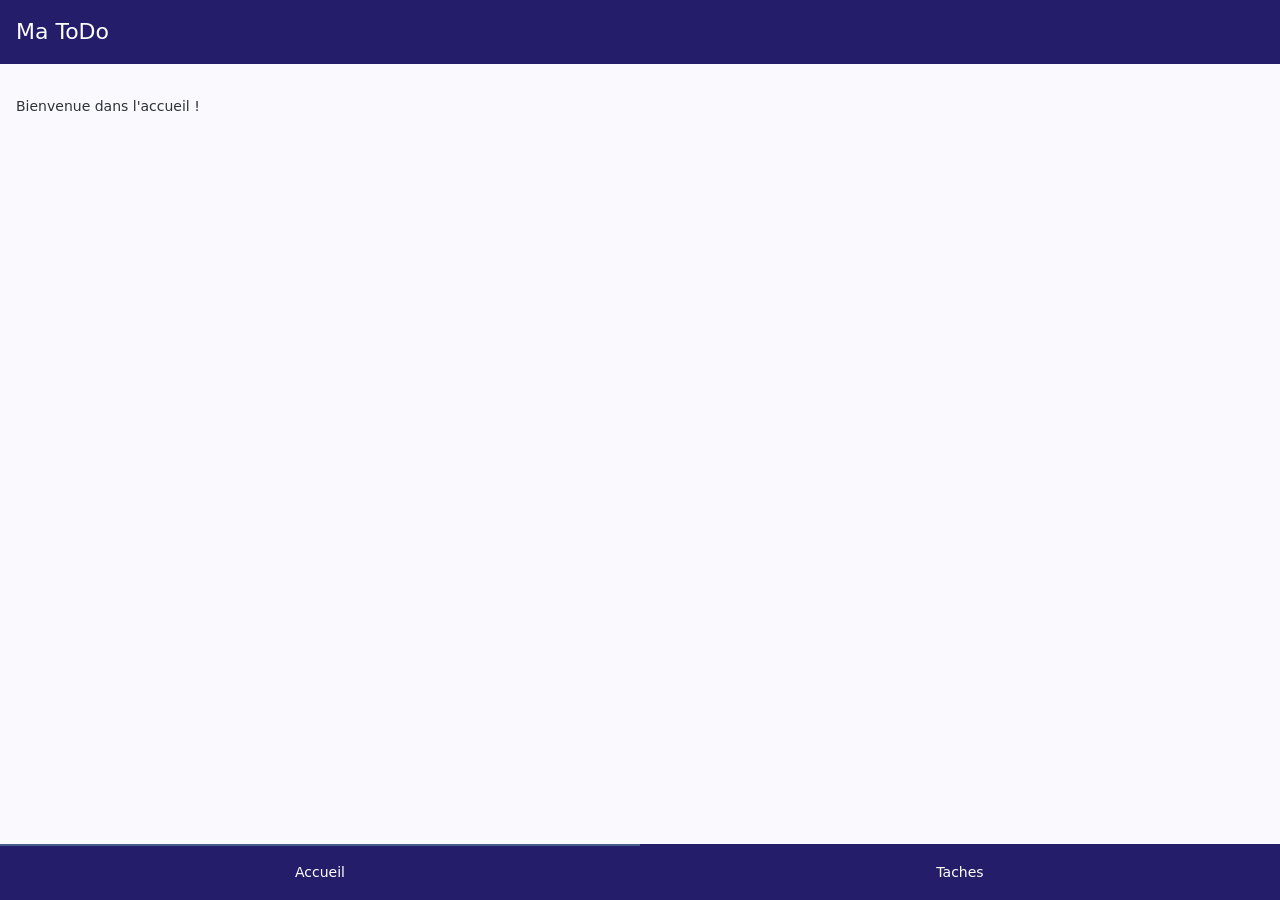
<file: index.html>
<!doctype html>
<html lang="fr">
    <head>
        <meta charset="utf-8" />
        <meta
            name="viewport"
            content="width=device-width, initial-scale=1, maximum-scale=1, minimum-scale=1, viewport-fit=cover"
        />
        <meta name="theme-color" content="#e8590c" />
        <title>Ma ToDo</title>

        <!-- Framework7 (CSS) -->
        <link rel="stylesheet" href="lib/framework7-bundle.min.css" />
        <!-- Police d'icônes Framework7 -->
        <link
            rel="stylesheet"
            href="lib/framework7-icons/css/framework7-icons.css"
        />
        <!-- Styles de l'application -->
        <link rel="stylesheet" href="css/app.css" />
    </head>
    <body>
        <div id="app">
            <div class="view view-main view-init safe-areas" data-url="/">

            </div>
          </div>
        </div>
      </div>
    </div>

        <!-- Framework7 (JS) -->
        <script src="lib/framework7-bundle.min.js"></script>
        <script src="js/routes.js"></script>
        <script src="js/app.js"></script>
    </body>
</html>
</file>
<file: lib/framework7-icons/css/framework7-icons.css>
@font-face {
  font-family: 'Framework7 Icons';
  font-style: normal;
  font-weight: 400;
  src: url('../fonts/Framework7Icons-Regular.woff2') format('woff2'),
    url('../fonts/Framework7Icons-Regular.woff') format('woff'),
    url('../fonts/Framework7Icons-Regular.ttf') format('truetype');
}

.f7-icons,
.framework7-icons {
  font-family: 'Framework7 Icons';
  font-weight: normal;
  font-style: normal;
  font-size: 28px;
  line-height: 1;
  letter-spacing: normal;
  text-transform: none;
  display: inline-block;
  white-space: nowrap;
  word-wrap: normal;
  direction: ltr;
  -webkit-font-smoothing: antialiased;
  text-rendering: optimizeLegibility;
  -moz-osx-font-smoothing: grayscale;
  -webkit-font-feature-settings: 'liga';
  -moz-font-feature-settings: 'liga=1';
  -moz-font-feature-settings: 'liga';
  font-feature-settings: 'liga';
  text-align: center;
}
</file>
<file: css/app.css>
/* ============================================================
   Ma ToDo — styles de l'application
   ============================================================ */

/* Couleur principale du thème (orange) */
:root {
    --f7-theme-color: #241d6a;
    --f7-theme-color-rgb: 31, 143, 255;

    /* Navbar (et autres barres) aux couleurs du thème */
    --f7-bars-bg-color: var(--f7-theme-color);
    --f7-bars-bg-color-rgb: var(--f7-theme-color-rgb);
    --f7-bars-text-color: #fff;
    --f7-bars-link-color: #fff;

    /* Variables spécifiques à la navbar (sinon le thème iOS/MD écrase) */
    --f7-navbar-text-color: #fff;
    --f7-navbar-link-color: #fff;
    --f7-navbar-large-title-text-color: #fff;
    --f7-navbar-subtitle-text-color: rgba(255, 255, 255, 0.85);

    /* Checkbox : bordure teal même quand décochée */
    --f7-checkbox-inactive-color: var(--f7-theme-color);
}
.page-content {
    padding-bottom: 16px;
}

.tabbar .tabbar-label{
    color: white;
    font-weight: 200;
}

.tache-faite { text-decoration: line-through; color: #6c28b9; }

/* SÉANCE 3 : ajouter ici le style de la tâche cochée (texte barré) */
</file>
